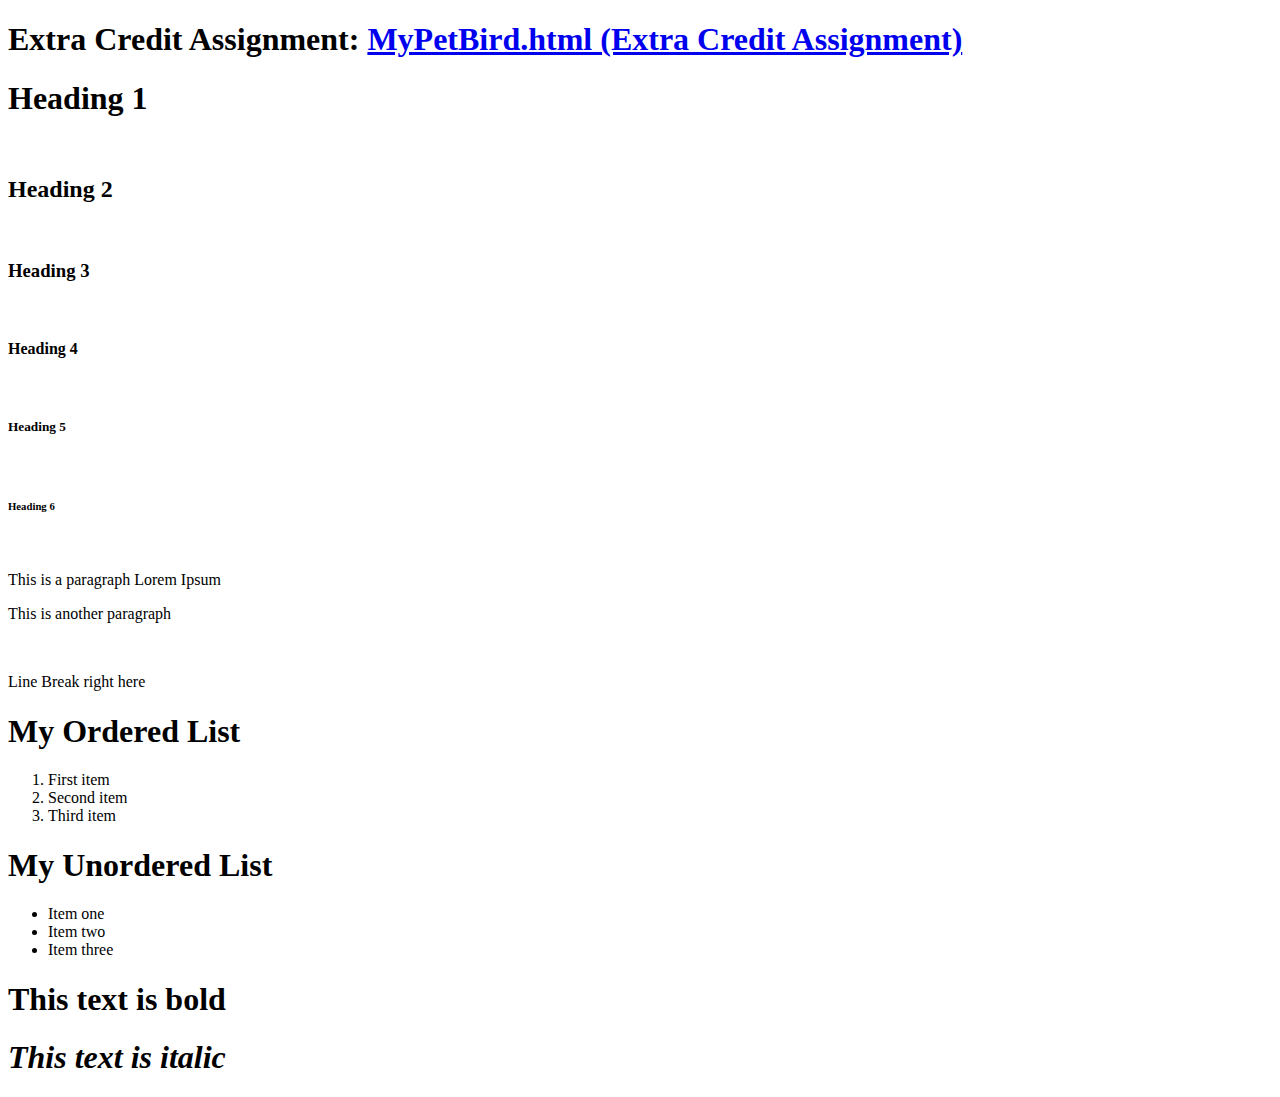
<file: index.html>
<!DOCTYPE html>
<html lang="en">
<head>
    <meta charset="UTF-8">
    <meta name="viewport" content="width=device-width, initial-scale=1.0">
    <title>Your Page Title</title>
    
</head>
<body>
    <h1>Extra Credit Assignment:
    <a href="myPetBird.html">MyPetBird.html (Extra Credit Assignment)</a></h1>
    <h1>Heading 1</h1><br>
    <h2>Heading 2</h2><br>
    <h3>Heading 3</h3><br>
    <h4>Heading 4</h4><br>
    <h5>Heading 5</h5><br>
    <h6>Heading 6</h6><br>

    <p>This is a paragraph  Lorem Ipsum</p>
    <p>This is another paragraph</p>

    <br>
    <p>Line Break right here</p>

    <h1>My Ordered List</h1>
        <ol>
            <li>First item</li>
            <li>Second item</li>
            <li>Third item</li>
        </ol>
    <h1>My Unordered List</h1>
        <ul>
            <li>Item one</li>
            <li>Item two</li>
            <li>Item three</li>
        </ul>

    <h1><b>This text is bold</b></h1>
    <h1><i>This text is italic</i></h1>
</body>
</html>
</file>
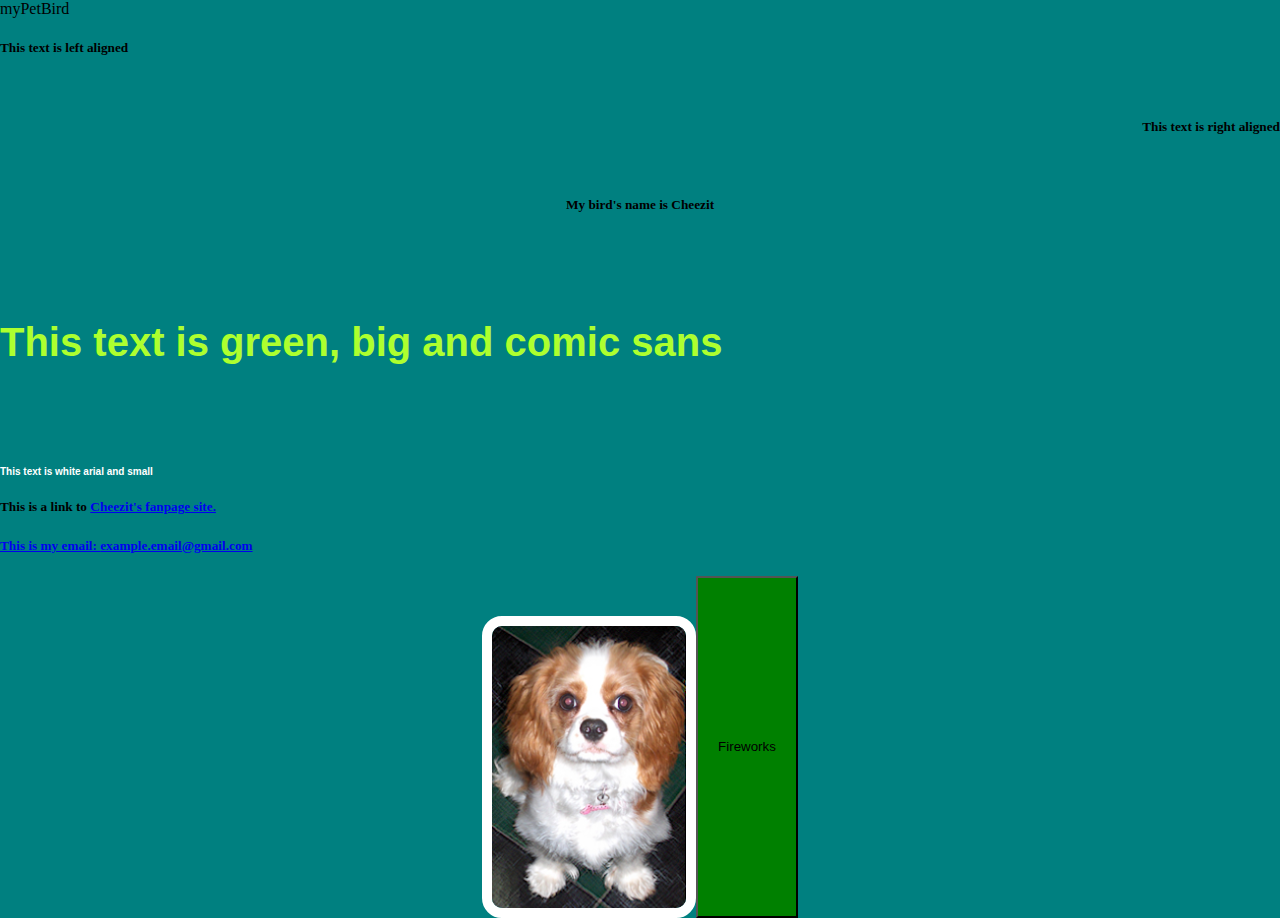
<file: myPetBird.html>
<!DOCTYPE html>
<html lang="en">
<head>
    <meta charset="UTF-8">
    <meta name="viewport" content="width=device-width, initial-scale=1.0">
    <tite>myPetBird</tite>
    <link rel="stylesheet" href="style.css">
</head>

<body>
<h5 id="left-aligned">This text is left aligned</h5><br>
<h5 id="right-aligned">This text is right aligned</h5><br>
<h5 id="center-aligned">My bird's name is Cheezit</h5><br>
<h5 id="green-text">This text is green, big and comic sans</h5><br>
<h5 id="white-text">This text is white arial and small</h5>
<h5>This is a link to <a href="birdFanPage.html">Cheezit's fanpage site.</h5>
<h5>This is my email:
    <a href="mailto:example.email@gmail.com">example.email@gmail.com</a>
</h5>
<div>
<img src="doggo.PNG" id="center-image"><br>
<button class="fireworks-button">Fireworks</button>
</div>

</body>
</html>
</file>
<file: style.css>
body{
    height: 100%; /* Make sure the height is 100% of the viewport */
    margin: 0;    /* Remove default margin */
    padding: 0;   /* Remove default padding */
    background-color: teal;
    
}

h5[id="left-aligned"]{
    display:flex;
    justify-content: flex-start;
}

h5[id="right-aligned"]{
    display:flex;
    justify-content: flex-end;
}
h5[id="center-aligned"]{
    display:flex;
    justify-content: center;
}
h5[id="green-text"]{
    font-family: 'Comic Sans MS', cursive, sans-serif;
    font-size: 40px;
    color: greenyellow;   
}
h5[id="white-text"]{
    color: white;
    font-family: 'arial';
    font-size: 10px;
}
div{
    display: flex;
    flex-wrap: nowrap;
    justify-content: center;
}
img {
    margin: 40px 0px 0px 0px;
    border: 10px solid white;
    border-radius: 20px;
  }


button{
    padding: 10px 20px;
    background-color: green;

}
</file>
